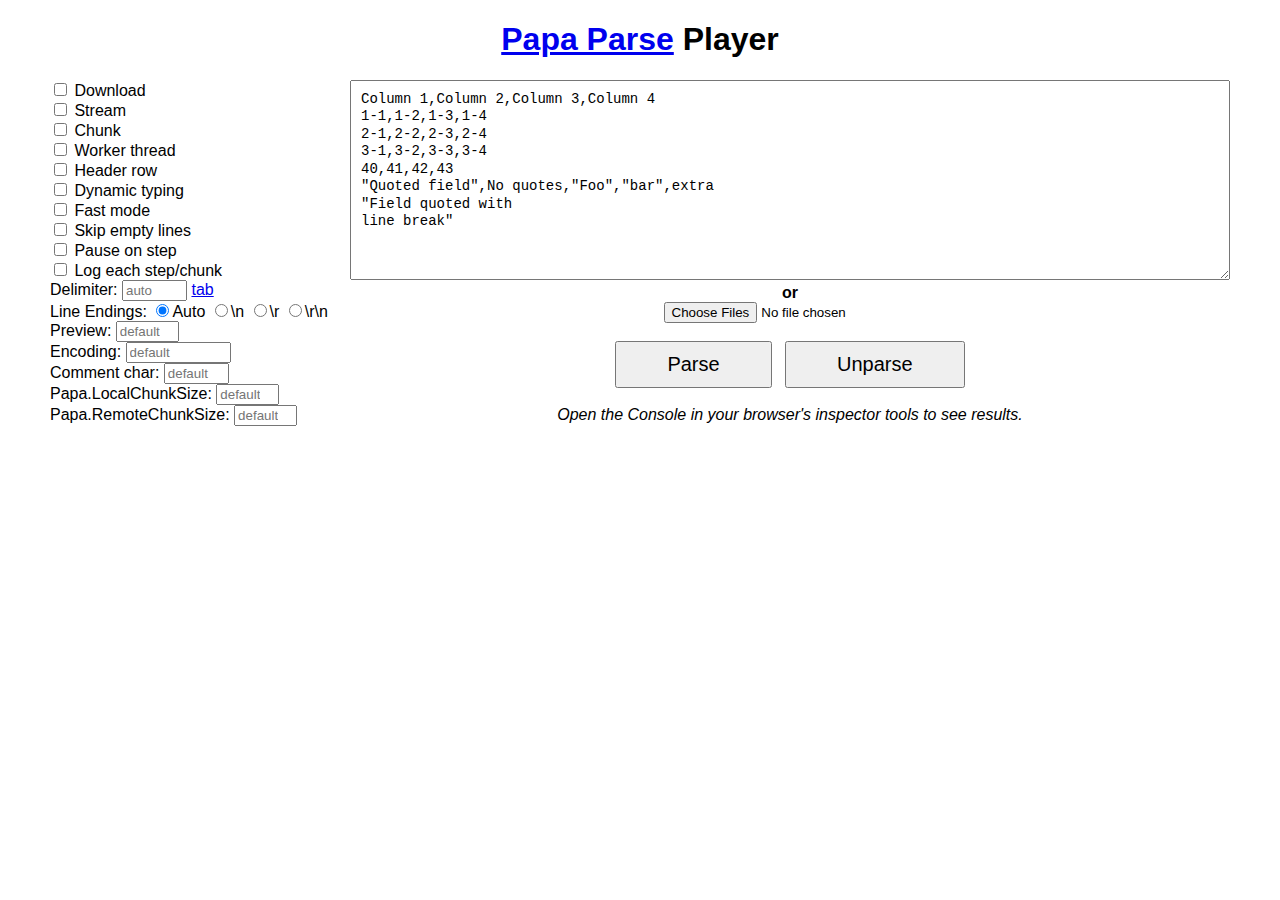
<file: assets/papaparse/player/player.html>
<!DOCTYPE html>
<html>
	<head>
		<title>Papa Parse Player</title>
		<meta charset="utf-8">
		<link rel="stylesheet" href="player.css">
		<script src="http://ajax.googleapis.com/ajax/libs/jquery/2.1.0/jquery.min.js"></script>
		<script src="../papaparse.js"></script>
		<script src="player.js"></script>
	</head>
	<body>
		<h1><a href="http://papaparse.com">Papa Parse</a> Player</h1>

		<div class="grid-container">

			<div class="grid-25">
				<label><input type="checkbox" id="download"> Download</label>
				<label><input type="checkbox" id="stream"> Stream</label>
				<label><input type="checkbox" id="chunk"> Chunk</label>
				<label><input type="checkbox" id="worker"> Worker thread</label>
				<label><input type="checkbox" id="header"> Header row</label>
				<label><input type="checkbox" id="dynamicTyping"> Dynamic typing</label>
				<label><input type="checkbox" id="fastmode"> Fast mode</label>
				<label><input type="checkbox" id="skipEmptyLines"> Skip empty lines</label>
				<label><input type="checkbox" id="step-pause"> Pause on step</label>
				<label><input type="checkbox" id="print-steps"> Log each step/chunk</label>
				
				<label>Delimiter: <input type="text" size="5" placeholder="auto" id="delimiter"> <a href="javascript:" id="insert-tab">tab</a></label>

				Line Endings: 

				<label style="display: inline;"><input type="radio" name="newline" id="newline-auto" checked>Auto</label>
				<label style="display: inline;"><input type="radio" name="newline" id="newline-n">\n</label>
				<label style="display: inline;"><input type="radio" name="newline" id="newline-r">\r</label>
				<label style="display: inline;"><input type="radio" name="newline" id="newline-rn">\r\n</label>				
				
				<label>Preview: <input type="number" min="0" max="1000" placeholder="default" id="preview"></label>
				
				<label>Encoding: <input type="text" id="encoding" placeholder="default" size="10"></label>
				
				<label>Comment char: <input type="text" size="5" maxlength="1" placeholder="default" id="comments"></label>
				
				<label>Papa.LocalChunkSize: <input type="number" min="0" placeholder="default" id="localChunkSize"></label>
				
				<label>Papa.RemoteChunkSize: <input type="number" min="0" placeholder="default" id="remoteChunkSize"></label>
			</div>

			<div class="grid-75 text-center">

				<textarea id="input" placeholder="Input">Column 1,Column 2,Column 3,Column 4
1-1,1-2,1-3,1-4
2-1,2-2,2-3,2-4
3-1,3-2,3-3,3-4
40,41,42,43
"Quoted field",No quotes,"Foo","bar",extra
"Field quoted with
line break"</textarea>
		
				<br>
				<b>or</b>
				<br>

				<input type="file" id="files" multiple>
			
				<br><br>

				<button id="submit-parse">Parse</button>
				&nbsp;
				<button id="submit-unparse">Unparse</button>

				<br><br>

				<i>Open the Console in your browser's inspector tools to see results.</i>
			</div>

		</div>
	</body>
</html>
</file>
<file: assets/papaparse/player/player.css>
body {
	font-family: 'Source Sans Pro', sans-serif;
}

h1 {
	text-align: center;
}

textarea,
button {
	font-size: 14px;
}

textarea {
	box-sizing: border-box;
	font: 14px/1.25em Menlo, Monaco, 'Courier New', monospace;
	width: 100%;
	padding: 10px;
	max-width: 900px;
	height: 200px;
}

button {
	padding: 10px 50px;
	font-size: 20px;
}

label {
	display: block;
}

input[type=number] {
	width: 55px;
}


.text-center {
	text-align: center;
}









/* ============================================ */
/* This file has a mobile-to-desktop breakpoint */
/* ============================================ */
@media screen and (max-width: 400px) {
	@-ms-viewport {
		width: 320px;
	}
}
.clear {
	clear: both;
	display: block;
	overflow: hidden;
	visibility: hidden;
	width: 0;
	height: 0;
}

.grid-container:before, .clearfix:before,
.grid-container:after,
.clearfix:after {
	content: ".";
	display: block;
	overflow: hidden;
	visibility: hidden;
	font-size: 0;
	line-height: 0;
	width: 0;
	height: 0;
}

.grid-container:after, .clearfix:after {
	clear: both;
}

.grid-container {
	margin-left: auto;
	margin-right: auto;
	max-width: 1200px;
	padding-left: 10px;
	padding-right: 10px;
}

.grid-5, .mobile-grid-5, .grid-10, .mobile-grid-10, .grid-15, .mobile-grid-15, .grid-20, .mobile-grid-20, .grid-25, .mobile-grid-25, .grid-30, .mobile-grid-30, .grid-35, .mobile-grid-35, .grid-40, .mobile-grid-40, .grid-45, .mobile-grid-45, .grid-50, .mobile-grid-50, .grid-55, .mobile-grid-55, .grid-60, .mobile-grid-60, .grid-65, .mobile-grid-65, .grid-70, .mobile-grid-70, .grid-75, .mobile-grid-75, .grid-80, .mobile-grid-80, .grid-85, .mobile-grid-85, .grid-90, .mobile-grid-90, .grid-95, .mobile-grid-95, .grid-100, .mobile-grid-100, .grid-33, .mobile-grid-33, .grid-66, .mobile-grid-66 {
	-moz-box-sizing: border-box;
	-webkit-box-sizing: border-box;
	box-sizing: border-box;
	padding-left: 10px;
	padding-right: 10px;
}

.grid-parent {
	padding-left: 0;
	padding-right: 0;
}

@media screen and (max-width: 767px) {
	.mobile-grid-100:before,
	.mobile-grid-100:after {
		content: ".";
		display: block;
		overflow: hidden;
		visibility: hidden;
		font-size: 0;
		line-height: 0;
		width: 0;
		height: 0;
	}

	.mobile-grid-100:after {
		clear: both;
	}

	.mobile-push-5, .mobile-pull-5, .mobile-push-10, .mobile-pull-10, .mobile-push-15, .mobile-pull-15, .mobile-push-20, .mobile-pull-20, .mobile-push-25, .mobile-pull-25, .mobile-push-30, .mobile-pull-30, .mobile-push-35, .mobile-pull-35, .mobile-push-40, .mobile-pull-40, .mobile-push-45, .mobile-pull-45, .mobile-push-50, .mobile-pull-50, .mobile-push-55, .mobile-pull-55, .mobile-push-60, .mobile-pull-60, .mobile-push-65, .mobile-pull-65, .mobile-push-70, .mobile-pull-70, .mobile-push-75, .mobile-pull-75, .mobile-push-80, .mobile-pull-80, .mobile-push-85, .mobile-pull-85, .mobile-push-90, .mobile-pull-90, .mobile-push-95, .mobile-pull-95, .mobile-push-33, .mobile-pull-33, .mobile-push-66, .mobile-pull-66 {
		position: relative;
	}

	.hide-on-mobile {
		display: none !important;
	}

	.mobile-grid-5 {
		float: left;
		width: 5%;
	}

	.mobile-prefix-5 {
		margin-left: 5%;
	}

	.mobile-suffix-5 {
		margin-right: 5%;
	}

	.mobile-push-5 {
		left: 5%;
	}

	.mobile-pull-5 {
		left: -5%;
	}

	.mobile-grid-10 {
		float: left;
		width: 10%;
	}

	.mobile-prefix-10 {
		margin-left: 10%;
	}

	.mobile-suffix-10 {
		margin-right: 10%;
	}

	.mobile-push-10 {
		left: 10%;
	}

	.mobile-pull-10 {
		left: -10%;
	}

	.mobile-grid-15 {
		float: left;
		width: 15%;
	}

	.mobile-prefix-15 {
		margin-left: 15%;
	}

	.mobile-suffix-15 {
		margin-right: 15%;
	}

	.mobile-push-15 {
		left: 15%;
	}

	.mobile-pull-15 {
		left: -15%;
	}

	.mobile-grid-20 {
		float: left;
		width: 20%;
	}

	.mobile-prefix-20 {
		margin-left: 20%;
	}

	.mobile-suffix-20 {
		margin-right: 20%;
	}

	.mobile-push-20 {
		left: 20%;
	}

	.mobile-pull-20 {
		left: -20%;
	}

	.mobile-grid-25 {
		float: left;
		width: 25%;
	}

	.mobile-prefix-25 {
		margin-left: 25%;
	}

	.mobile-suffix-25 {
		margin-right: 25%;
	}

	.mobile-push-25 {
		left: 25%;
	}

	.mobile-pull-25 {
		left: -25%;
	}

	.mobile-grid-30 {
		float: left;
		width: 30%;
	}

	.mobile-prefix-30 {
		margin-left: 30%;
	}

	.mobile-suffix-30 {
		margin-right: 30%;
	}

	.mobile-push-30 {
		left: 30%;
	}

	.mobile-pull-30 {
		left: -30%;
	}

	.mobile-grid-35 {
		float: left;
		width: 35%;
	}

	.mobile-prefix-35 {
		margin-left: 35%;
	}

	.mobile-suffix-35 {
		margin-right: 35%;
	}

	.mobile-push-35 {
		left: 35%;
	}

	.mobile-pull-35 {
		left: -35%;
	}

	.mobile-grid-40 {
		float: left;
		width: 40%;
	}

	.mobile-prefix-40 {
		margin-left: 40%;
	}

	.mobile-suffix-40 {
		margin-right: 40%;
	}

	.mobile-push-40 {
		left: 40%;
	}

	.mobile-pull-40 {
		left: -40%;
	}

	.mobile-grid-45 {
		float: left;
		width: 45%;
	}

	.mobile-prefix-45 {
		margin-left: 45%;
	}

	.mobile-suffix-45 {
		margin-right: 45%;
	}

	.mobile-push-45 {
		left: 45%;
	}

	.mobile-pull-45 {
		left: -45%;
	}

	.mobile-grid-50 {
		float: left;
		width: 50%;
	}

	.mobile-prefix-50 {
		margin-left: 50%;
	}

	.mobile-suffix-50 {
		margin-right: 50%;
	}

	.mobile-push-50 {
		left: 50%;
	}

	.mobile-pull-50 {
		left: -50%;
	}

	.mobile-grid-55 {
		float: left;
		width: 55%;
	}

	.mobile-prefix-55 {
		margin-left: 55%;
	}

	.mobile-suffix-55 {
		margin-right: 55%;
	}

	.mobile-push-55 {
		left: 55%;
	}

	.mobile-pull-55 {
		left: -55%;
	}

	.mobile-grid-60 {
		float: left;
		width: 60%;
	}

	.mobile-prefix-60 {
		margin-left: 60%;
	}

	.mobile-suffix-60 {
		margin-right: 60%;
	}

	.mobile-push-60 {
		left: 60%;
	}

	.mobile-pull-60 {
		left: -60%;
	}

	.mobile-grid-65 {
		float: left;
		width: 65%;
	}

	.mobile-prefix-65 {
		margin-left: 65%;
	}

	.mobile-suffix-65 {
		margin-right: 65%;
	}

	.mobile-push-65 {
		left: 65%;
	}

	.mobile-pull-65 {
		left: -65%;
	}

	.mobile-grid-70 {
		float: left;
		width: 70%;
	}

	.mobile-prefix-70 {
		margin-left: 70%;
	}

	.mobile-suffix-70 {
		margin-right: 70%;
	}

	.mobile-push-70 {
		left: 70%;
	}

	.mobile-pull-70 {
		left: -70%;
	}

	.mobile-grid-75 {
		float: left;
		width: 75%;
	}

	.mobile-prefix-75 {
		margin-left: 75%;
	}

	.mobile-suffix-75 {
		margin-right: 75%;
	}

	.mobile-push-75 {
		left: 75%;
	}

	.mobile-pull-75 {
		left: -75%;
	}

	.mobile-grid-80 {
		float: left;
		width: 80%;
	}

	.mobile-prefix-80 {
		margin-left: 80%;
	}

	.mobile-suffix-80 {
		margin-right: 80%;
	}

	.mobile-push-80 {
		left: 80%;
	}

	.mobile-pull-80 {
		left: -80%;
	}

	.mobile-grid-85 {
		float: left;
		width: 85%;
	}

	.mobile-prefix-85 {
		margin-left: 85%;
	}

	.mobile-suffix-85 {
		margin-right: 85%;
	}

	.mobile-push-85 {
		left: 85%;
	}

	.mobile-pull-85 {
		left: -85%;
	}

	.mobile-grid-90 {
		float: left;
		width: 90%;
	}

	.mobile-prefix-90 {
		margin-left: 90%;
	}

	.mobile-suffix-90 {
		margin-right: 90%;
	}

	.mobile-push-90 {
		left: 90%;
	}

	.mobile-pull-90 {
		left: -90%;
	}

	.mobile-grid-95 {
		float: left;
		width: 95%;
	}

	.mobile-prefix-95 {
		margin-left: 95%;
	}

	.mobile-suffix-95 {
		margin-right: 95%;
	}

	.mobile-push-95 {
		left: 95%;
	}

	.mobile-pull-95 {
		left: -95%;
	}

	.mobile-grid-33 {
		float: left;
		width: 33.33333%;
	}

	.mobile-prefix-33 {
		margin-left: 33.33333%;
	}

	.mobile-suffix-33 {
		margin-right: 33.33333%;
	}

	.mobile-push-33 {
		left: 33.33333%;
	}

	.mobile-pull-33 {
		left: -33.33333%;
	}

	.mobile-grid-66 {
		float: left;
		width: 66.66667%;
	}

	.mobile-prefix-66 {
		margin-left: 66.66667%;
	}

	.mobile-suffix-66 {
		margin-right: 66.66667%;
	}

	.mobile-push-66 {
		left: 66.66667%;
	}

	.mobile-pull-66 {
		left: -66.66667%;
	}

	.mobile-grid-100 {
		clear: both;
		width: 100%;
	}
}
@media screen and (min-width: 768px) {
	.grid-100:before,
	.grid-100:after {
		content: ".";
		display: block;
		overflow: hidden;
		visibility: hidden;
		font-size: 0;
		line-height: 0;
		width: 0;
		height: 0;
	}

	.grid-100:after {
		clear: both;
	}

	.push-5, .pull-5, .push-10, .pull-10, .push-15, .pull-15, .push-20, .pull-20, .push-25, .pull-25, .push-30, .pull-30, .push-35, .pull-35, .push-40, .pull-40, .push-45, .pull-45, .push-50, .pull-50, .push-55, .pull-55, .push-60, .pull-60, .push-65, .pull-65, .push-70, .pull-70, .push-75, .pull-75, .push-80, .pull-80, .push-85, .pull-85, .push-90, .pull-90, .push-95, .pull-95, .push-33, .pull-33, .push-66, .pull-66 {
		position: relative;
	}

	.hide-on-desktop {
		display: none !important;
	}

	.grid-5 {
		float: left;
		width: 5%;
	}

	.prefix-5 {
		margin-left: 5%;
	}

	.suffix-5 {
		margin-right: 5%;
	}

	.push-5 {
		left: 5%;
	}

	.pull-5 {
		left: -5%;
	}

	.grid-10 {
		float: left;
		width: 10%;
	}

	.prefix-10 {
		margin-left: 10%;
	}

	.suffix-10 {
		margin-right: 10%;
	}

	.push-10 {
		left: 10%;
	}

	.pull-10 {
		left: -10%;
	}

	.grid-15 {
		float: left;
		width: 15%;
	}

	.prefix-15 {
		margin-left: 15%;
	}

	.suffix-15 {
		margin-right: 15%;
	}

	.push-15 {
		left: 15%;
	}

	.pull-15 {
		left: -15%;
	}

	.grid-20 {
		float: left;
		width: 20%;
	}

	.prefix-20 {
		margin-left: 20%;
	}

	.suffix-20 {
		margin-right: 20%;
	}

	.push-20 {
		left: 20%;
	}

	.pull-20 {
		left: -20%;
	}

	.grid-25 {
		float: left;
		width: 25%;
	}

	.prefix-25 {
		margin-left: 25%;
	}

	.suffix-25 {
		margin-right: 25%;
	}

	.push-25 {
		left: 25%;
	}

	.pull-25 {
		left: -25%;
	}

	.grid-30 {
		float: left;
		width: 30%;
	}

	.prefix-30 {
		margin-left: 30%;
	}

	.suffix-30 {
		margin-right: 30%;
	}

	.push-30 {
		left: 30%;
	}

	.pull-30 {
		left: -30%;
	}

	.grid-35 {
		float: left;
		width: 35%;
	}

	.prefix-35 {
		margin-left: 35%;
	}

	.suffix-35 {
		margin-right: 35%;
	}

	.push-35 {
		left: 35%;
	}

	.pull-35 {
		left: -35%;
	}

	.grid-40 {
		float: left;
		width: 40%;
	}

	.prefix-40 {
		margin-left: 40%;
	}

	.suffix-40 {
		margin-right: 40%;
	}

	.push-40 {
		left: 40%;
	}

	.pull-40 {
		left: -40%;
	}

	.grid-45 {
		float: left;
		width: 45%;
	}

	.prefix-45 {
		margin-left: 45%;
	}

	.suffix-45 {
		margin-right: 45%;
	}

	.push-45 {
		left: 45%;
	}

	.pull-45 {
		left: -45%;
	}

	.grid-50 {
		float: left;
		width: 50%;
	}

	.prefix-50 {
		margin-left: 50%;
	}

	.suffix-50 {
		margin-right: 50%;
	}

	.push-50 {
		left: 50%;
	}

	.pull-50 {
		left: -50%;
	}

	.grid-55 {
		float: left;
		width: 55%;
	}

	.prefix-55 {
		margin-left: 55%;
	}

	.suffix-55 {
		margin-right: 55%;
	}

	.push-55 {
		left: 55%;
	}

	.pull-55 {
		left: -55%;
	}

	.grid-60 {
		float: left;
		width: 60%;
	}

	.prefix-60 {
		margin-left: 60%;
	}

	.suffix-60 {
		margin-right: 60%;
	}

	.push-60 {
		left: 60%;
	}

	.pull-60 {
		left: -60%;
	}

	.grid-65 {
		float: left;
		width: 65%;
	}

	.prefix-65 {
		margin-left: 65%;
	}

	.suffix-65 {
		margin-right: 65%;
	}

	.push-65 {
		left: 65%;
	}

	.pull-65 {
		left: -65%;
	}

	.grid-70 {
		float: left;
		width: 70%;
	}

	.prefix-70 {
		margin-left: 70%;
	}

	.suffix-70 {
		margin-right: 70%;
	}

	.push-70 {
		left: 70%;
	}

	.pull-70 {
		left: -70%;
	}

	.grid-75 {
		float: left;
		width: 75%;
	}

	.prefix-75 {
		margin-left: 75%;
	}

	.suffix-75 {
		margin-right: 75%;
	}

	.push-75 {
		left: 75%;
	}

	.pull-75 {
		left: -75%;
	}

	.grid-80 {
		float: left;
		width: 80%;
	}

	.prefix-80 {
		margin-left: 80%;
	}

	.suffix-80 {
		margin-right: 80%;
	}

	.push-80 {
		left: 80%;
	}

	.pull-80 {
		left: -80%;
	}

	.grid-85 {
		float: left;
		width: 85%;
	}

	.prefix-85 {
		margin-left: 85%;
	}

	.suffix-85 {
		margin-right: 85%;
	}

	.push-85 {
		left: 85%;
	}

	.pull-85 {
		left: -85%;
	}

	.grid-90 {
		float: left;
		width: 90%;
	}

	.prefix-90 {
		margin-left: 90%;
	}

	.suffix-90 {
		margin-right: 90%;
	}

	.push-90 {
		left: 90%;
	}

	.pull-90 {
		left: -90%;
	}

	.grid-95 {
		float: left;
		width: 95%;
	}

	.prefix-95 {
		margin-left: 95%;
	}

	.suffix-95 {
		margin-right: 95%;
	}

	.push-95 {
		left: 95%;
	}

	.pull-95 {
		left: -95%;
	}

	.grid-33 {
		float: left;
		width: 33.33333%;
	}

	.prefix-33 {
		margin-left: 33.33333%;
	}

	.suffix-33 {
		margin-right: 33.33333%;
	}

	.push-33 {
		left: 33.33333%;
	}

	.pull-33 {
		left: -33.33333%;
	}

	.grid-66 {
		float: left;
		width: 66.66667%;
	}

	.prefix-66 {
		margin-left: 66.66667%;
	}

	.suffix-66 {
		margin-right: 66.66667%;
	}

	.push-66 {
		left: 66.66667%;
	}

	.pull-66 {
		left: -66.66667%;
	}

	.grid-100 {
		clear: both;
		width: 100%;
	}
}
</file>
